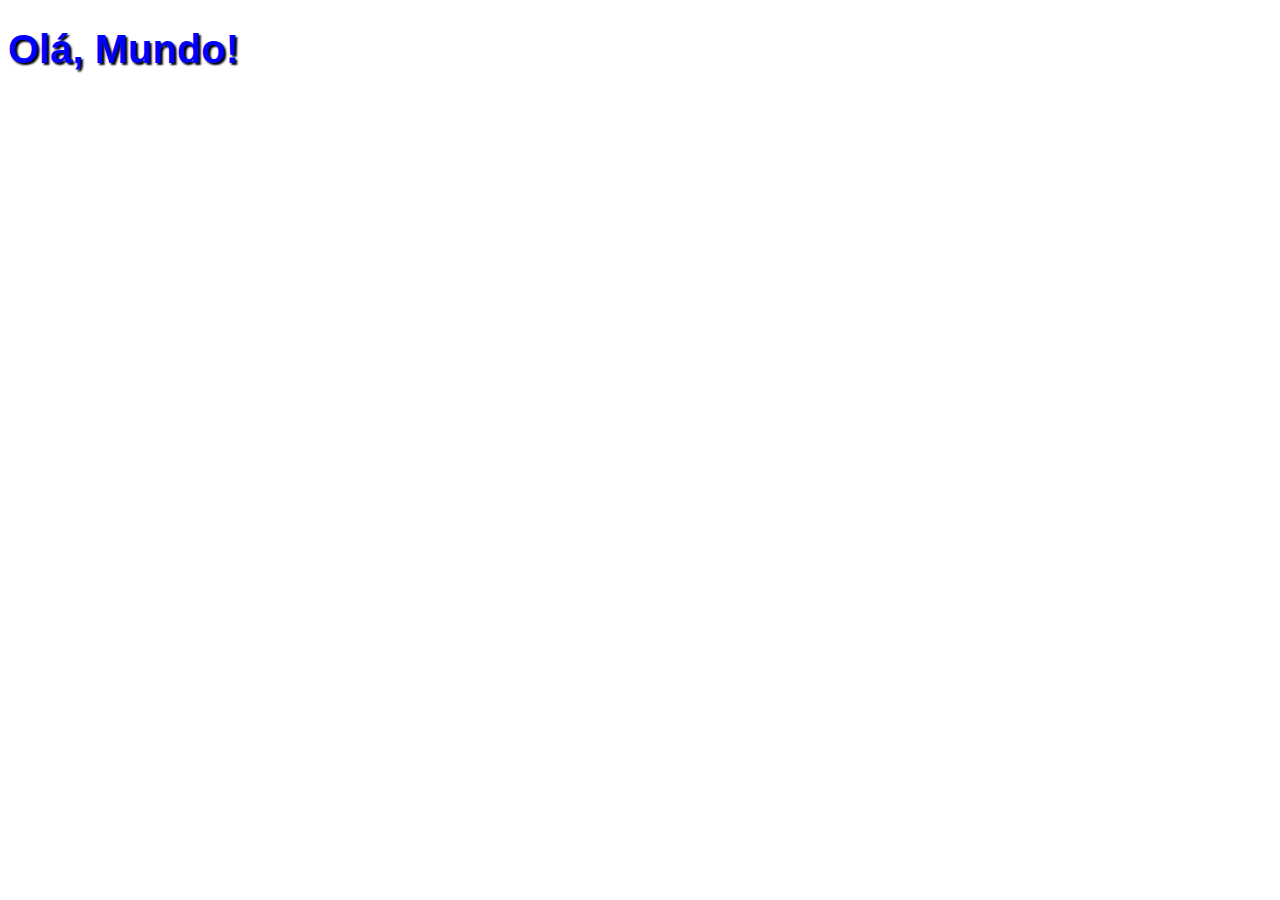
<file: curso-ola-mundo.html>
<!DOCTYPE html>
<html lang="pt-br">
<head>
	<meta charset="UTF-8">
	<title>Curso de HTML5</title>
	<style>
		h1{
			font-family: Arial;
			font-size: 30pt;
			color: blue;
			text-shadow: 2px 2px 2px black;
		}
		body {
			background-color: white;
		}
	</style>
</head>
<body>
	<h1>Olá, Mundo!</h1>
</body>
</html>
</file>
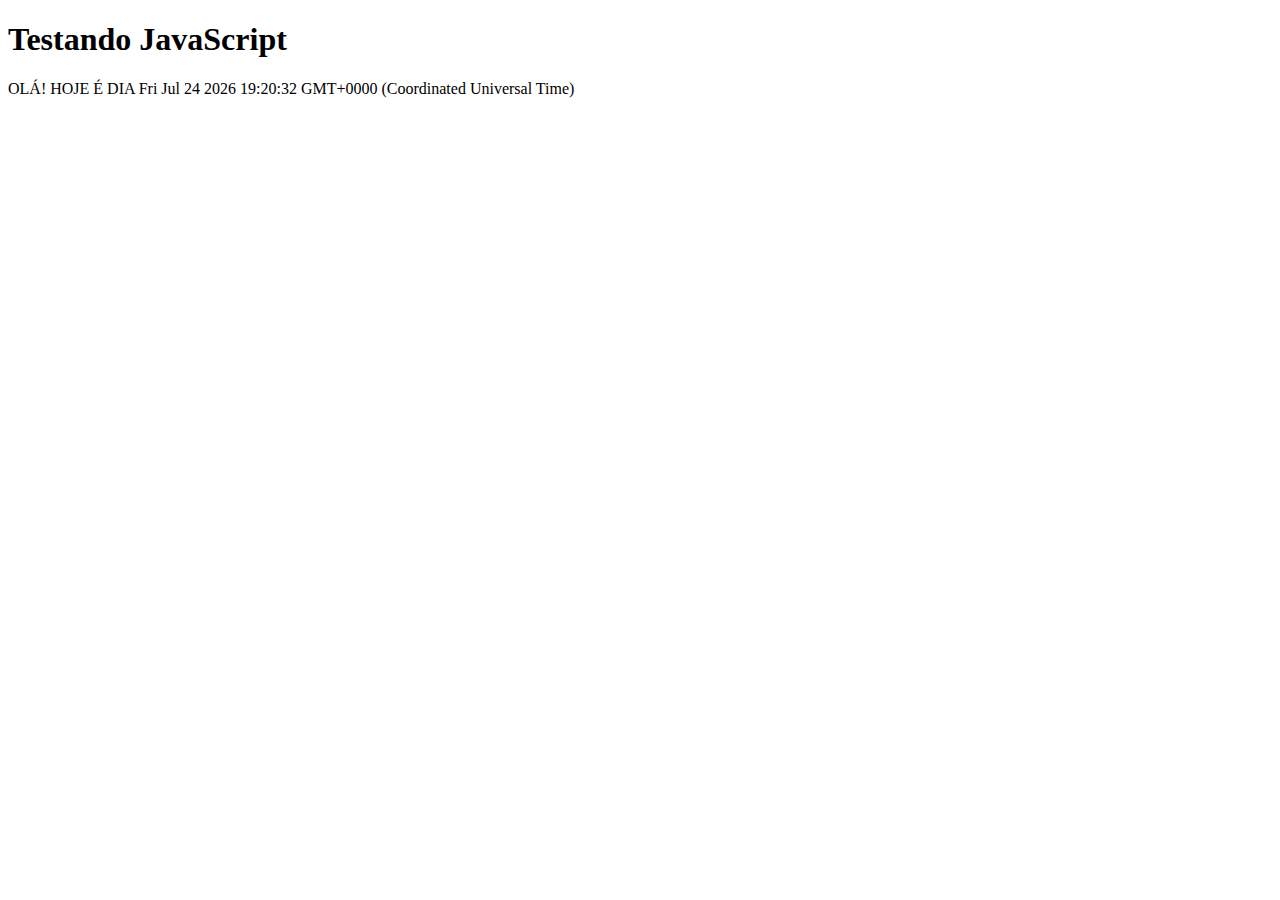
<file: TesteJS.html>
<!DOCTYPE html>

<html lang="pt-br">
<head>
	<title>Teste JavaScript</title>
	<meta charset="utf-8"/>
</head>
<body>
	<h1> Testando JavaScript </h1>
	<script>
		document.write("OLÁ! HOJE É DIA " + Date());
	</script>
</body>
</html>
</file>
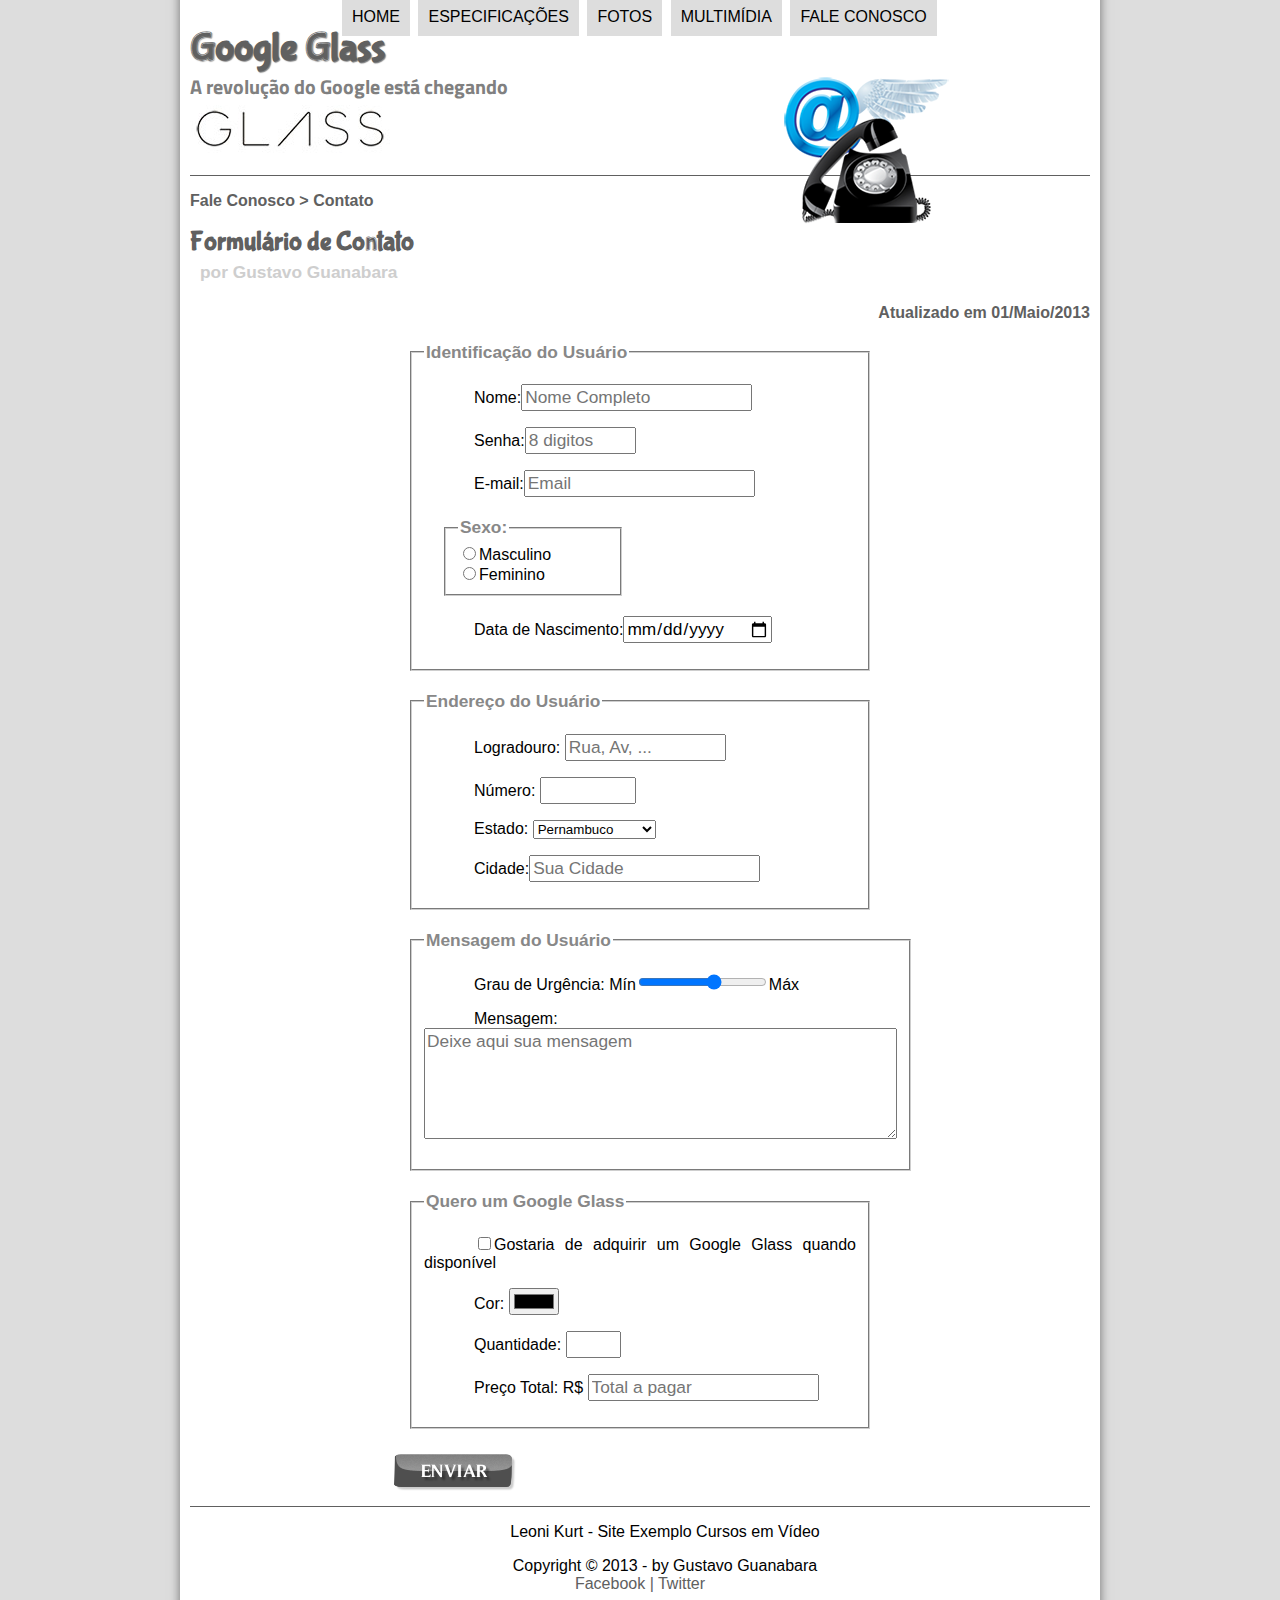
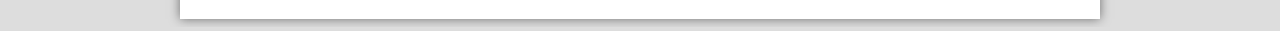
<file: pacote/pc01/projeto-glass-html5/fale-conosco.html>
<!DOCTYPE html>

<html lang="pt-br">
<head>
	<meta charset="UTF-8"/>
	<title>Tudo sobre Google Glass</title>
	<link rel="stylesheet" href="_css/estilo.css"></link>
	<link rel="stylesheet" href="_css/form.css"></link>
</head>
<script language="javascript" src="_javascript/funcoes.js"></script>
<script>
	function calc_total(){
		var qtd = parseInt(document.getElementById('cQuantidade').value);
		tot = qtd * 1500;
		document.getElementById('cTot').value = tot;
	}
</script>
<body>
<div id="interface">

	<header id="cabecalho">
	<hgroup>
	<h1>Google Glass</h1>
	<h2>A revolução do Google está chegando</h2>
	</hgroup>
	
<img  id="icone" src="_imagens/contato.png">	 
<nav id="menu">
	<h1>Menu Principal</h1>
	<ul type="disc">
		<li onmouseover="mudaFoto('_imagens/home.png')" onmouseout="mudaFoto('_imagens/contato.png')"><a href="index.html">Home</a></li>
		<li onmouseover="mudaFoto('_imagens/especificacoes.png')" onmouseout="mudaFoto('_imagens/contato.png')"><a href="specs.html">Especificações</a></li>
		<li onmouseover="mudaFoto('_imagens/fotos.png')" onmouseout="mudaFoto('_imagens/contato.png')"><a href="fotos.html">Fotos</a></li>
		<li onmouseover="mudaFoto('_imagens/multimidia.png')" onmouseout="mudaFoto('_imagens/contato.png')"><a href="multimidia.html">Multimídia</a></li>
		<li onmouseover="mudaFoto('_imagens/contato.png')" onmouseout="mudaFoto('_imagens/contato.png')"><a href="fale-conosco.html">Fale conosco</a></li>
	</ul>
</nav>
</header>

<section id="corpo-full">
<article id="artigo-principal">
<header id="cabecalho-artigo">
<hgroup>
	<h3>Fale Conosco > Contato</h3>
	<h1>Formulário de Contato</h1>
	<h2>por Gustavo Guanabara</h2>
	<h3 class="dir">Atualizado em 01/Maio/2013</h3>
</hgroup>
</header>

<form method="post" id="fContato" action="mailto:leonikurt@hotmail.com" oninput="calc_total();">
	<fieldset>
	<legend id="usuario">Identificação do Usuário</legend>
		<p><label for="cNome">Nome:</label><input type="text" name="tNome" id="cNome" size="20" maxlength="30" placeholder="Nome Completo"/></p>
		<p><label for="cSenha">Senha:</label><input type="password" name="tSenha" id="cSenha"/ size="8" maxlength="8" placeholder="8 digitos"/></p>
		<p><label for="cEmail">E-mail:<input type="email" name="tEmail" id="cEmail" size="20" maxlength="40" placeholder="Email"/></p>
		<fieldset id="sexo">
			<legend>Sexo:</legend>
				<input type="radio" name="tSexo" id="cMasc"/><label for="cMasc">Masculino</label><br/>
				<input type="radio" name="tSexo" id="cFem"/><label for="cFem">Feminino</label>
		</fieldset>
		<p><label for="cData">Data de Nascimento:</label><input type="date" name="tData" id="cData"/></p>
	</fieldset>
	
	<fieldset>
	<legend id="endereco">Endereço do Usuário</legend>
		<p><label for="cRua">Logradouro:</label> <input type="text" name="tRua" id="cRua" size="13" maxlength="80" placeholder="Rua, Av, ..."/></p>
		<p><label for="cNumero">Número:</label> <input type="number" name="tNumero" id="cNumero" min="0" max="99999"/></p>
		<p><label for="cEstado">Estado:</label> 
		<select name="tEstado" id="cEstado"></p>
		<optgroup label="Região Nordeste">
			<option>Pernambuco</option>
			<option>Ceará</option>
		</optgroup>
		<optgroup label="Região Sudeste">
			<option>Rio de Janeiro</option>
			<option>São Paulo</option>
		</optgroup>
		</select>
		<p><label for="cCidade">Cidade:</label><input type="text" name="tCidade" id="cCidade" size="20" maxlength="40" placeholder="Sua Cidade" list="cidades"/><p>
		<datalist id="cidades">
			<option value="Recife"></option>
			<option value="Olinda"></option>
			<option value="Jaboatão"></option>
		</datalist>
	</fieldset>	
	
	<fieldset>
	<legend id="mensagem">Mensagem do Usuário</legend>
		<p><label for="cGrau">Grau de Urgência:</label> Mín<input type="range" name="tGrau" id="cGrau" min="0" max="10" step="2"/>Máx</p>
		<p><label for="cMensagem">Mensagem:</label>
		<textarea name="tMensagem" id="cMensagem" cols="45" rows="5" placeholder="Deixe aqui sua mensagem"></textarea></p>
	</fieldset>	
	
	<fieldset>
	<legend id="pedido">Quero um Google Glass</legend>
		<p><label for="cPed"><input type="checkbox" name="tPed" id="cPed"/>Gostaria de adquirir um Google Glass quando disponível</label></p>
		<p><label for="cCor">Cor:</label> <input type="color" name="tCor" id="cCor"/></p>
		<p><label for="cQuantidade">Quantidade:</label> <input type="number" name="tQuantidade" id="cQuantidade" min="0" max="5"/></p>
		<p><label for="cTot">Preço Total: R$</label> <input type="text" name="tTot" id="cTot" placeholder="Total a pagar" readonly/></p>
	</fieldset>
	
	<input type="image" name="tEnviar" src="_imagens/botao-enviar.png"/>
</form>
</article>
</section>

<footer id="rodape">
<p>Leoni Kurt - Site Exemplo Cursos em Vídeo<br>
<p>Copyright &copy; 2013 - by Gustavo Guanabara<br>
<a href="http://facebook.com/leoni.k.gomes" target="_blank">Facebook | <a href="http://twitter.com/leoni_kurt" target="_blank">Twitter</p>
</footer>

</div>
</body>
</html>
</file>
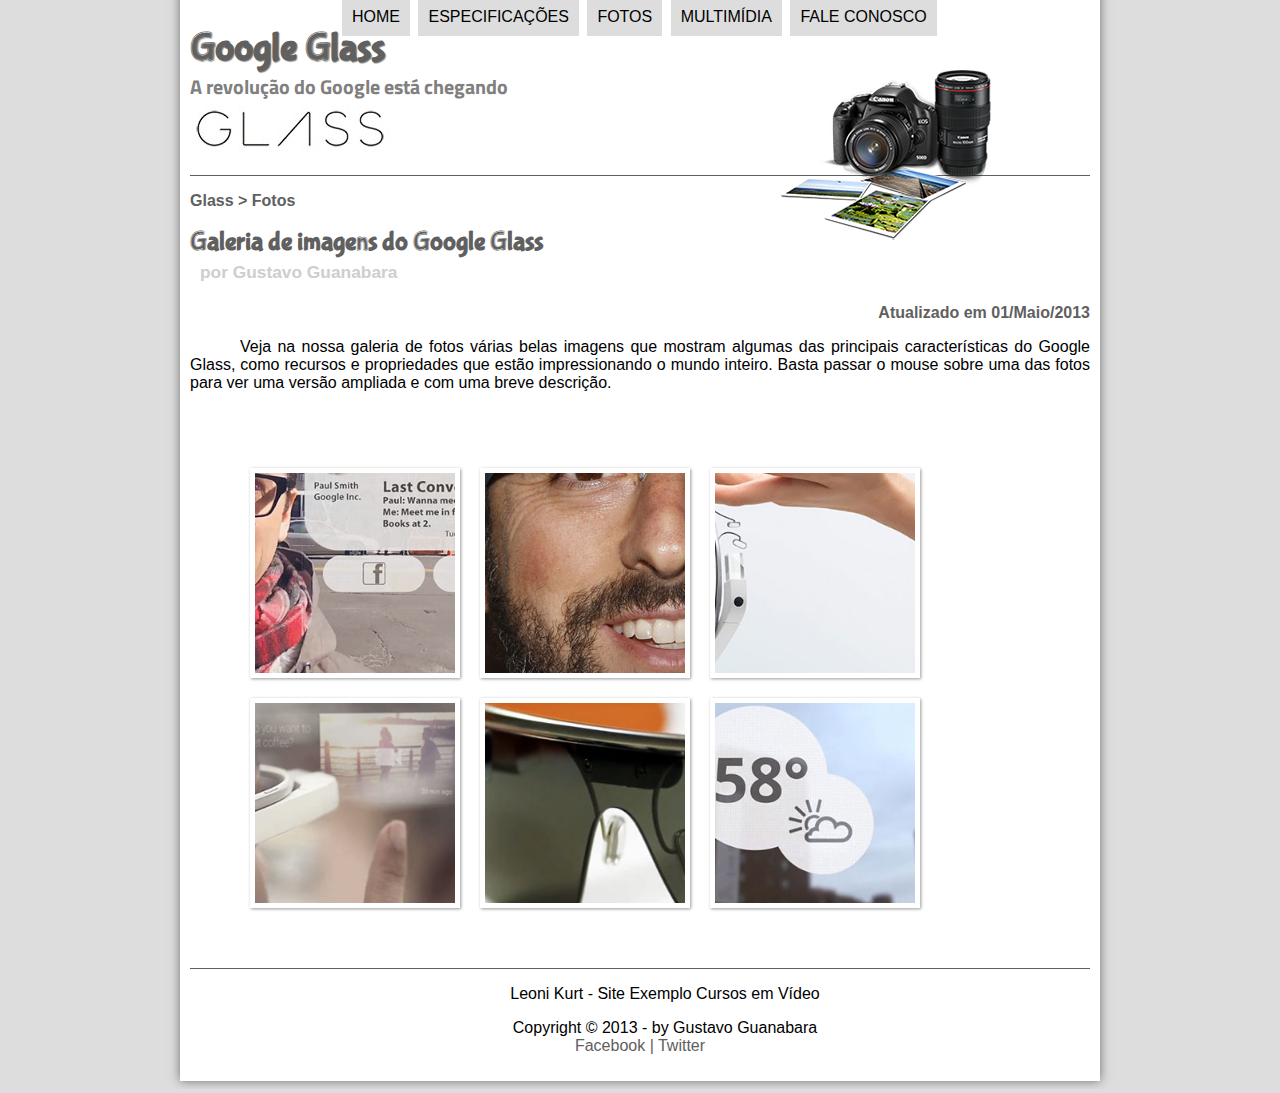
<file: pacote/pc01/projeto-glass-html5/fotos.html>
<!DOCTYPE html>

<html lang="pt-br">
<head>
	<meta charset="UTF-8"/>
	<title>Tudo sobre Google Glass</title>
	<link rel="stylesheet" type="text/css" href="_css/estilo.css"></link>
	<link rel="stylesheet" href="_css/fotos.css"></link>
</head>
<script language="javascript" src="_javascript/funcoes.js"></script>
<body>
<div id="interface">

	<header id="cabecalho">
	<hgroup>
	<h1>Google Glass</h1>
	<h2>A revolução do Google está chegando</h2>
	</hgroup>
	
<img  id="icone" src="_imagens/fotos.png">	 
<nav id="menu">
	<h1>Menu Principal</h1>
	<ul type="disc">
		<li onmouseover="mudaFoto('_imagens/home.png')" onmouseout="mudaFoto('_imagens/fotos.png')"><a href="index.html">Home</a></li>
		<li onmouseover="mudaFoto('_imagens/especificacoes.png')" onmouseout="mudaFoto('_imagens/fotos.png')"><a href="specs.html">Especificações</a></li>
		<li onmouseover="mudaFoto('_imagens/fotos.png')" onmouseout="mudaFoto('_imagens/fotos.png')"><a href="fotos.html">Fotos</a></li>
		<li onmouseover="mudaFoto('_imagens/multimidia.png')" onmouseout="mudaFoto('_imagens/fotos.png')"><a href="multimidia.html">Multimídia</a></li>
		<li onmouseover="mudaFoto('_imagens/contato.png')" onmouseout="mudaFoto('_imagens/fotos.png')"><a href="fale-conosco.html">Fale conosco</a></li>
	</ul>
</nav>
</header>

<section id="corpo-full">
<article id="artigo-principal">
<header id="cabecalho-artigo">
<hgroup>
	<h3>Glass > Fotos</h3>
	<h1>Galeria de imagens do Google Glass</h1>
	<h2>por Gustavo Guanabara</h2>
	<h3 class="dir">Atualizado em 01/Maio/2013</h3>
</hgroup>
</header>

<p>Veja na nossa galeria de fotos várias belas imagens que mostram algumas das principais características do Google Glass, como recursos e propriedades 
que estão impressionando o mundo inteiro. Basta passar o mouse sobre uma das fotos para ver uma versão ampliada e com uma breve descrição.</p>

<ul id="album-fotos">
<li id="foto01"><span>Agenda e lembretes</span></li>
<li id="foto02"><span>Sergey Brin usando o Glass</span></li>
<li id="foto03"><span>Leve e compacto</span></li>
<li id="foto04"><span>Sensação de uma tela de 50"</span></li>
<li id="foto05"><span>Vários tipos de lente</span></li>
<li id="foto06"><span>Informações importantes</span></li>
</ul>

<footer id="rodape">
<p>Leoni Kurt - Site Exemplo Cursos em Vídeo<br>
<p>Copyright &copy; 2013 - by Gustavo Guanabara<br>
<a href="http://facebook.com/leoni.k.gomes" target="_blank">Facebook | <a href="http://twitter.com/leoni_kurt" target="_blank">Twitter</p>
</footer>

</div>
</body>
</html>
</file>
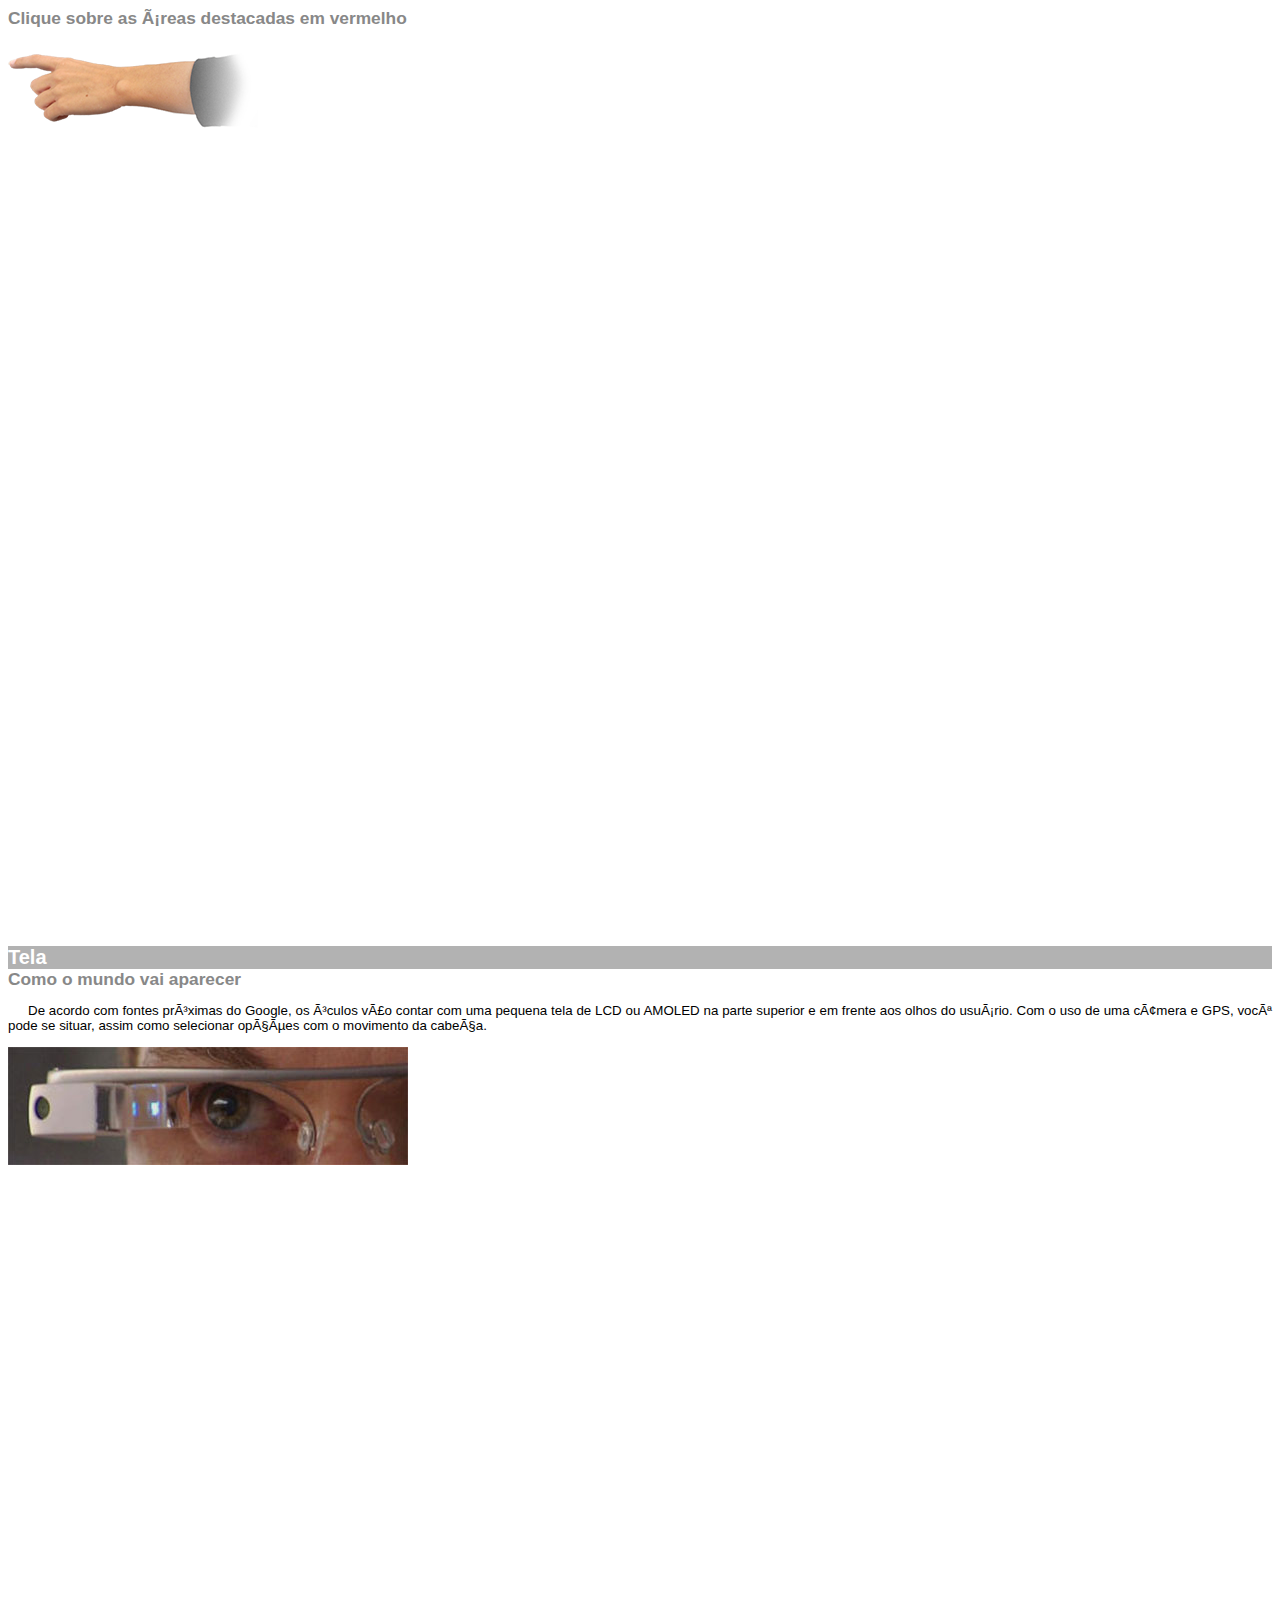
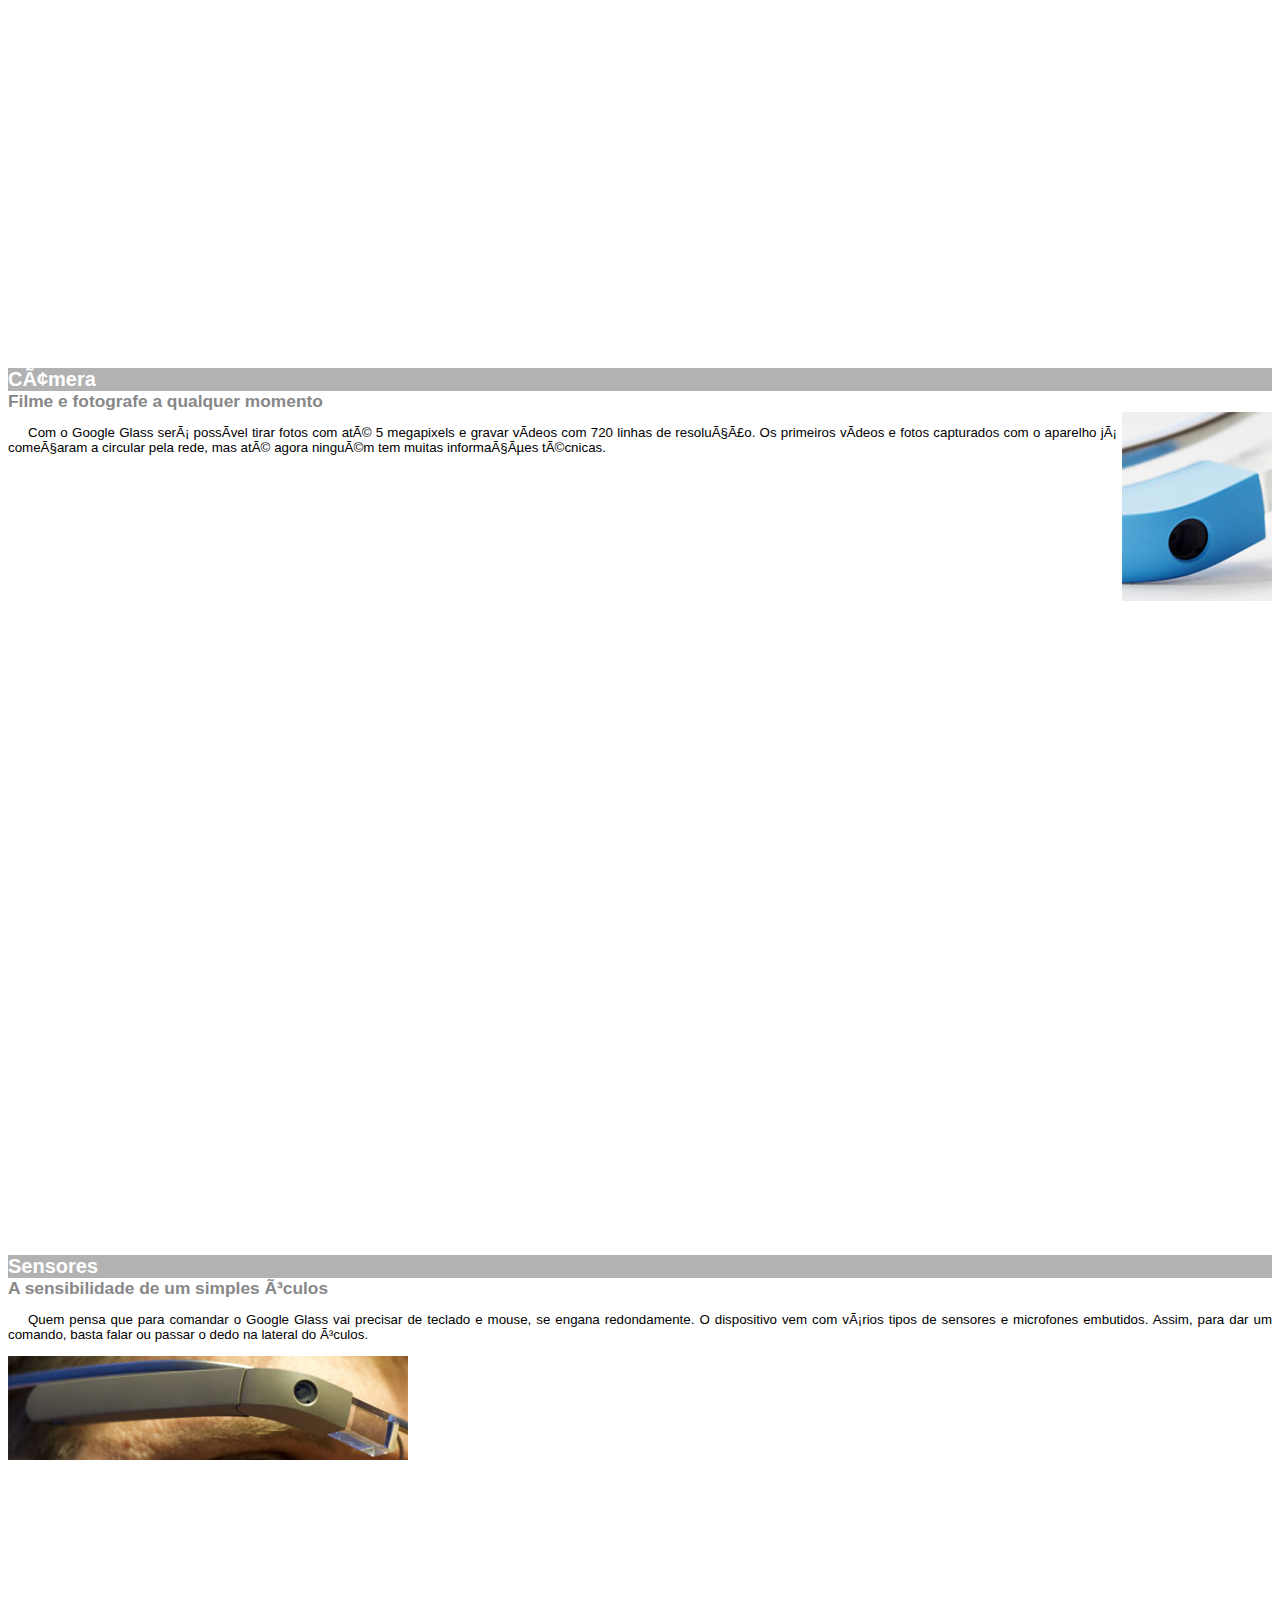
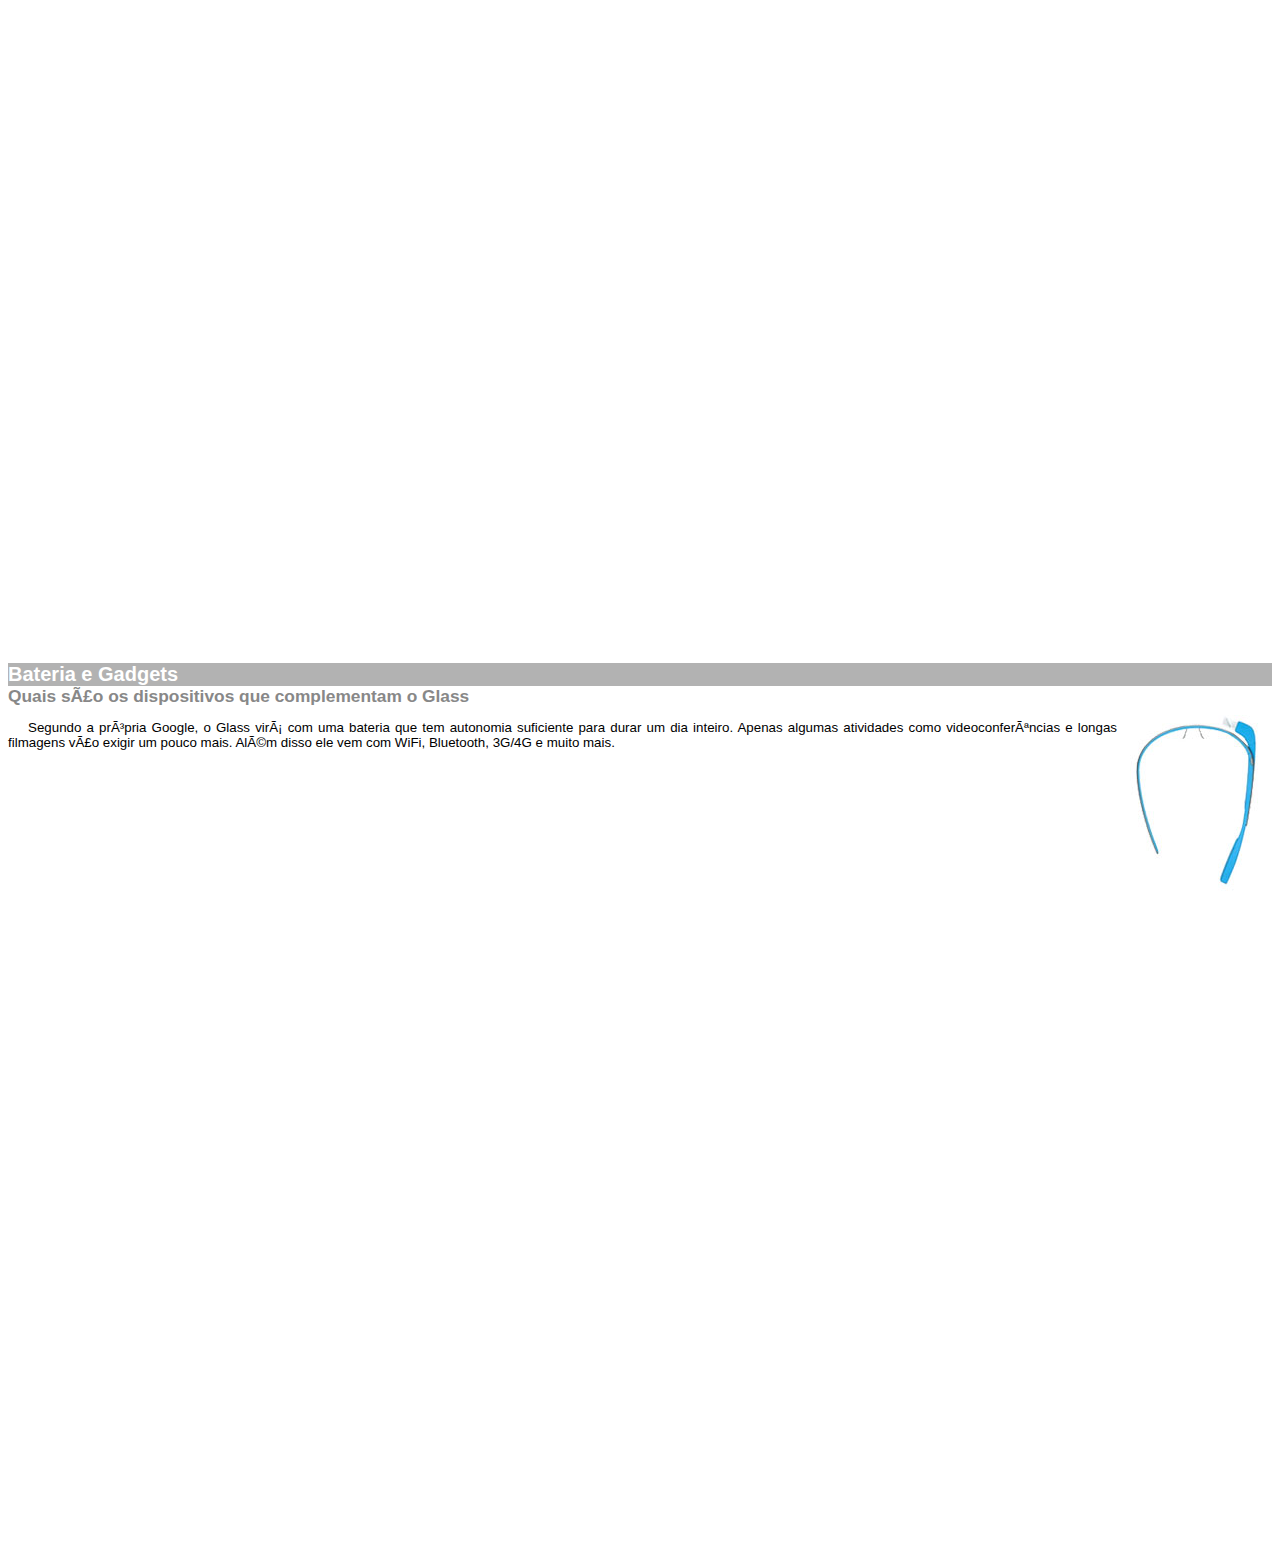
<file: pacote/pc01/projeto-glass-html5/google-glass.html>
<!DOCTYPE html>

<html>
<head>
	<meta charset "UTF-8"/>
	<title>Informações sobre o Google Glass</title>
	<style>
		body {
			font-family: Arial;
			font-size: 10pt;
		}
		p {
			text-align: justify;
			text-indent: 20px;
		}
		article h1{
			font-size: 15pt;
			color: #ffffff;
			background-color: rgba(0,0,0,.3);
			padding: 5xp;
			margin: 0px;
		}
		article h2{
			font-size: 13pt;
			color: #888888;
			margin: 0px;
		}
		article {
			margin-bottom: 800px;
		}
		img.img-dir{
			display: block;
			float: right;
			margin-left: 5px;
		}
	</style>
</head>
<body>
<article id="topo">
<header>
<h2>Clique sobre as áreas destacadas em vermelho</h2>
<img src="_imagens/mao.png" alt="Mão apontando para a esquerda"/>
</header>
</article>

<article id="tela">
<header>
<h1>Tela</h1>
<h2>Como o mundo vai aparecer</h2>
</header>
<p>De acordo com fontes próximas do Google, os óculos vão contar com uma pequena tela de LCD ou AMOLED na parte superior e em frente aos olhos do usuário. 
Com o uso de uma câmera e GPS, você pode se situar, assim como selecionar opções com o movimento da cabeça.</p>
<img src="_imagens/det-tela.jpg" alt="Tela do Google Glass">
</article>

<article id="camera">
<header>
<h1>Câmera</h1>
<h2>Filme e fotografe a qualquer momento</h2>
</header>
<img src="_imagens/det-camera.jpg" class="img-dir" alt="Câmera do Google Glass">
<p>Com o Google Glass será possível tirar fotos com até 5 megapixels e gravar vídeos com 720 linhas de resolução. Os primeiros vídeos e fotos capturados 
com o aparelho já começaram a circular pela rede, mas até agora ninguém tem muitas informações técnicas.</p>
</article>

<article id="sensores">
<header>
<h1>Sensores</h1>
<h2>A sensibilidade de um simples óculos</h2>
</header>
<p>Quem pensa que para comandar o Google Glass vai precisar de teclado e mouse, se engana redondamente. O dispositivo vem com vários tipos de sensores e
 microfones embutidos. Assim, para dar um comando, basta falar ou passar o dedo na lateral do óculos.</p>
<img src="_imagens/det-touch.jpg" alt="Sensores do Google Glass">
</article>

<article id="gadgets">
<header>
<h1>Bateria e Gadgets</h1>
<h2>Quais são os dispositivos que complementam o Glass</h2>
</header> 
<img src="_imagens/det-bateria.jpg" class="img-dir" alt="Bateria e Gadgets do Google Glass">
<p>Segundo a própria Google, o Glass virá com uma bateria que tem autonomia suficiente para durar um dia inteiro. Apenas algumas atividades como 
videoconferências e longas filmagens vão exigir um pouco mais. Além disso ele vem com WiFi, Bluetooth, 3G/4G e muito mais.</p>
</article>
</body>
</html>
</file>
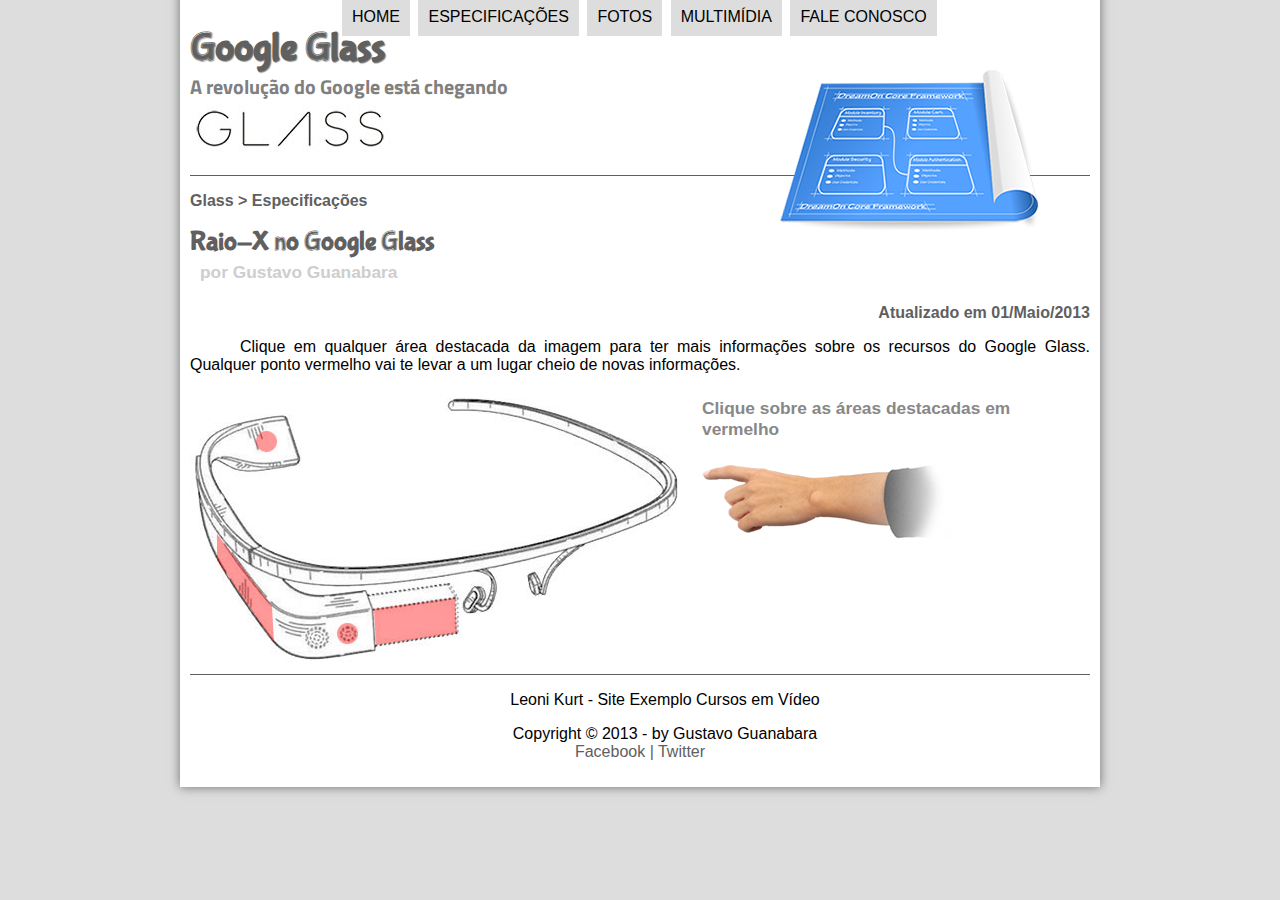
<file: pacote/pc01/projeto-glass-html5/specs.html>
<!DOCTYPE html>

<html lang="pt-br">
<head>
	<meta charset="UTF-8"/>
	<title>Tudo sobre Google Glass</title>
	<link rel="stylesheet" href="_css/estilo.css"></link>
	<link rel="stylesheet" href="_css/specs.css"></link>
</head>
<script language="javascript" src="_javascript/funcoes.js"></script>
<body>
<div id="interface">

	<header id="cabecalho">
	<hgroup>
	<h1>Google Glass</h1>
	<h2>A revolução do Google está chegando</h2>
	</hgroup>
	
<img  id="icone" src="_imagens/especificacoes.png">	 
<nav id="menu">
	<h1>Menu Principal</h1>
	<ul type="disc">
		<li onmouseover="mudaFoto('_imagens/home.png')" onmouseout="mudaFoto('_imagens/especificacoes.png')"><a href="index.html">Home</a></li>
		<li onmouseover="mudaFoto('_imagens/especificacoes.png')" onmouseout="mudaFoto('_imagens/especificacoes.png')"><a href="specs.html">Especificações</a></li>
		<li onmouseover="mudaFoto('_imagens/fotos.png')" onmouseout="mudaFoto('_imagens/especificacoes.png')"><a href="fotos.html">Fotos</a></li>
		<li onmouseover="mudaFoto('_imagens/multimidia.png')" onmouseout="mudaFoto('_imagens/especificacoes.png')"><a href="multimidia.html">Multimídia</a></li>
		<li onmouseover="mudaFoto('_imagens/contato.png')" onmouseout="mudaFoto('_imagens/especificacoes.png')"><a href="fale-conosco.html">Fale conosco</a></li>
	</ul>
</nav>
</header>

<section id="corpo-full">
<article id="artigo-principal">
<header id="cabecalho-artigo">
<hgroup>
	<h3>Glass > Especificações</h3>
	<h1>Raio-X no Google Glass</h1>
	<h2>por Gustavo Guanabara</h2>
	<h3 class="dir">Atualizado em 01/Maio/2013</h3>
</hgroup>
</header>

<p>Clique em qualquer área destacada da imagem para ter mais informações sobre os recursos do Google Glass. Qualquer ponto vermelho vai te levar a um 
lugar cheio de novas informações.</p>
<section id="conteudo">
	<img src="_imagens/glass-esquema-marcado.jpg" usemap="#meu-mapa"/>
	<map name="meu-mapa">
		<area shape="rect" coords="179,202,270,260" href="google-glass.html#tela" target="janela"/>
		<area shape="circle" coords="158,243,12" href="google-glass.html#camera" target="janela"/>
		<area shape="circle" coords="73,52,12" href="google-glass.html#gadgets" target="janela"/>
		<area shape="poly" coords="28,143,83,216,84,249,27,169" href="google-glass.html#sensores" target="janela"/>
	</map>
	<iframe src="google-glass.html" name="janela" id="frame-spec"></iframe>
</section>
</article>
</section>

<footer id="rodape">
<p>Leoni Kurt - Site Exemplo Cursos em Vídeo<br>
<p>Copyright &copy; 2013 - by Gustavo Guanabara<br>
<a href="http://facebook.com/leoni.k.gomes" target="_blank">Facebook | <a href="http://twitter.com/leoni_kurt" target="_blank">Twitter</p>
</footer>

</div>
</body>
</html>
</file>
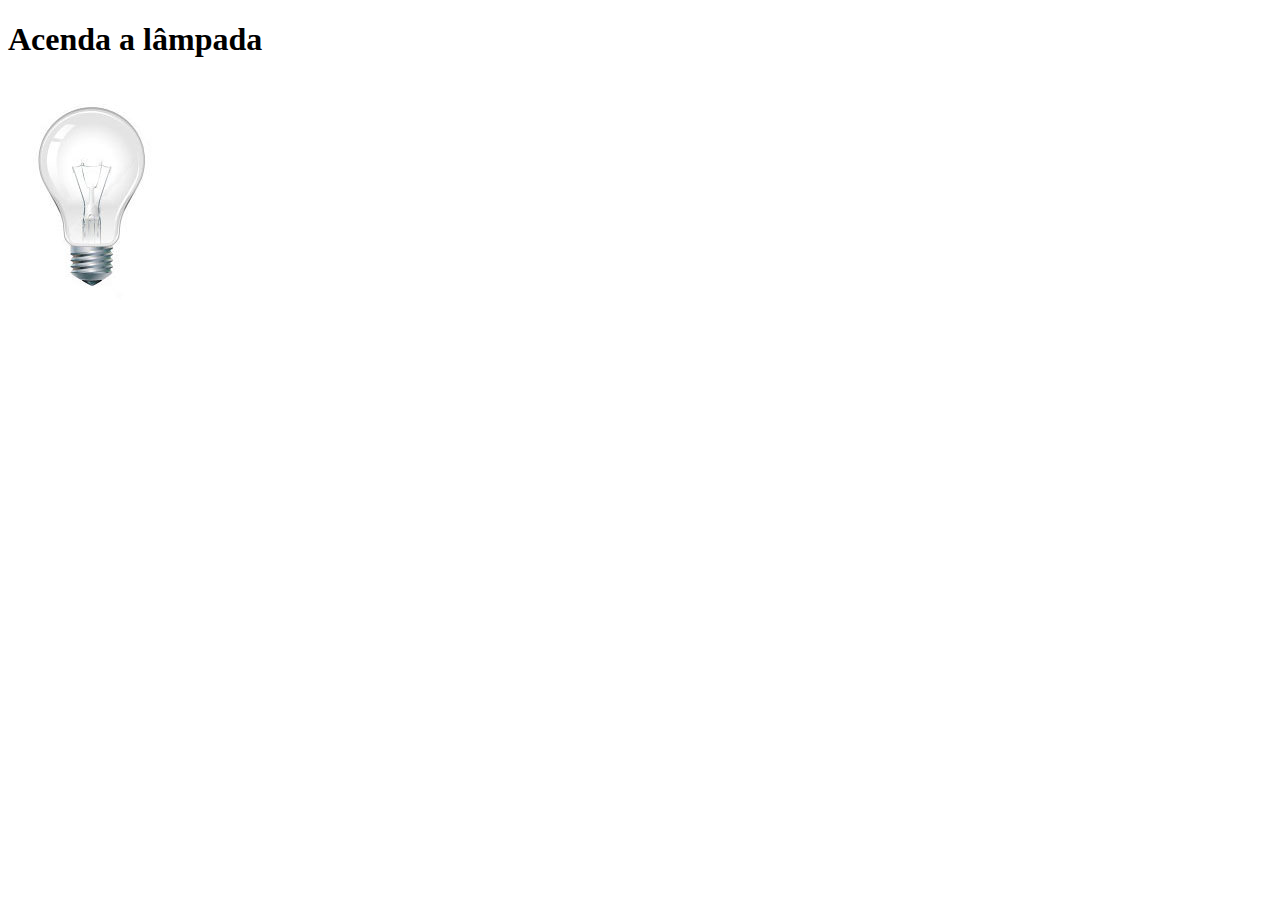
<file: pacote/pc01/projeto-glass-html5/TesteJS2.html>
<!DOCTYPE html>

<html lang="pt-br">
<head>
	<meta charset="UTF-8"/>
	<title>Teste JavaScript</title>
	<script>
		function acendeLampada() {
			document.getElementById("luz").src="_imagens/lampada-acesa.jpg";
		}
		
		function apagaLampada() {
			document.getElementById("luz").src="_imagens/lampada-apagada.jpg";
		}
		
		function quebraLampada() {
			document.getElementById("luz").src="_imagens/lampada-quebrada.jpg";
		}
	</script>
</head>
<body>
	<h1>Acenda a lâmpada</h1>
	<img src="_imagens/lampada-apagada.jpg" id="luz" onmousemove="acendeLampada()" onmouseout="apagaLampada()" onclick="quebraLampada()"/>
</body>
</html>
</file>
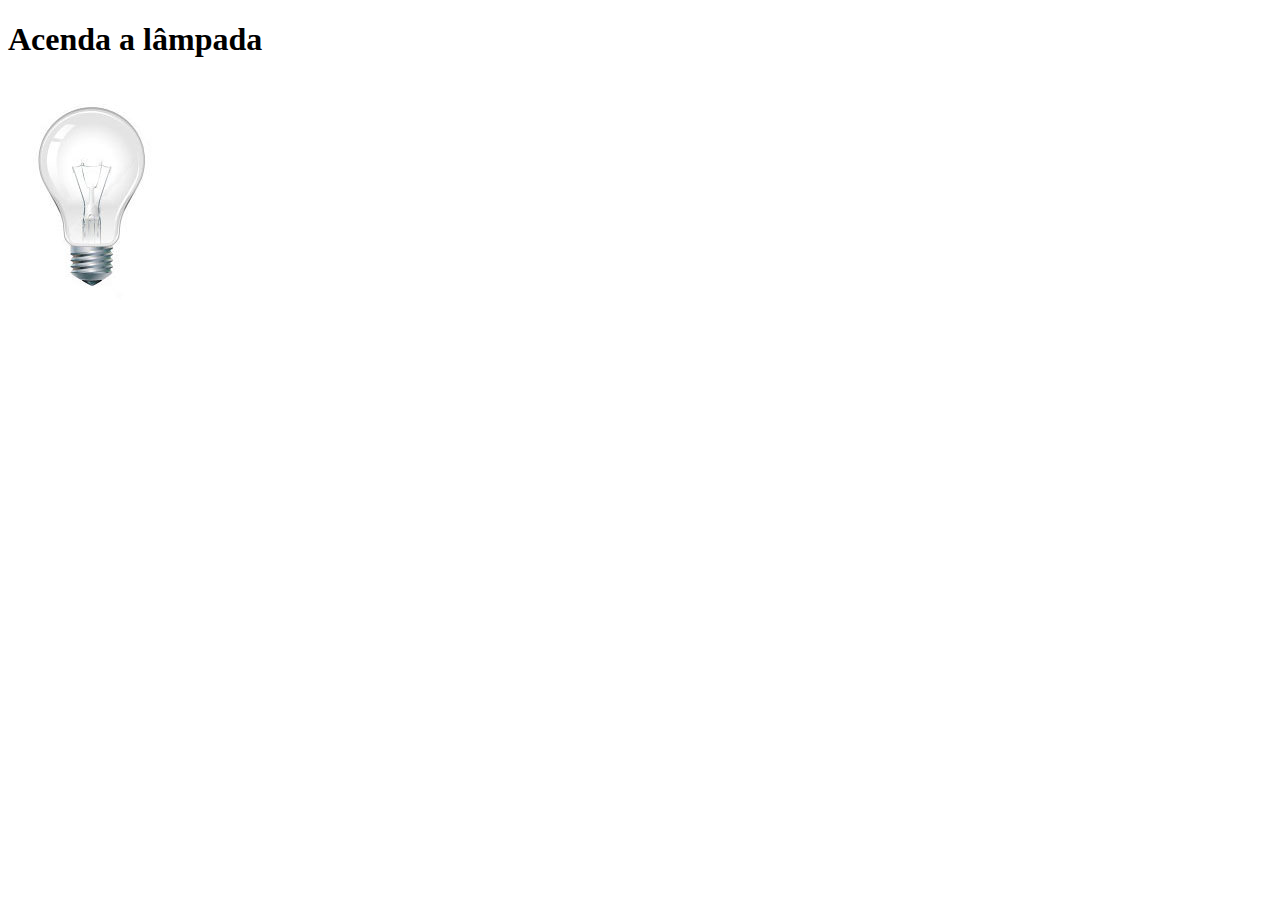
<file: pacote/pc01/projeto-glass-html5/TesteJS3.html>
<!DOCTYPE html>

<html lang="pt-br">
<head>
	<meta charset="UTF-8"/>
	<title>Teste JavaScript</title>
	<script>
		var quebrada = false;
		function mudaLampada(tipo) {
			if(tipo == 1){
				arquivo ="_imagens/lampada-acesa.jpg";
			}
			if(tipo == 2){
				arquivo ="_imagens/lampada-apagada.jpg";
			}
			if(tipo == 3){
				arquivo ="_imagens/lampada-quebrada.jpg";
			}
			if(!quebrada){
				document.getElementById("luz").src = arquivo;
				if(tipo == 3){
					quebrada = true;
				}
			}
		}
	</script>
</head>
<body>
	<h1>Acenda a lâmpada</h1>
	<img src="_imagens/lampada-apagada.jpg" id="luz" onmousemove="mudaLampada(1)" onmouseout="mudaLampada(2)" onclick="mudaLampada(3)"/>
</body>
</html>
</file>
<file: pacote/pc01/projeto-glass-html5/_css/estilo.css>
@charset "UTF-8";
	@import url('https://fonts.googleapis.com/css?family=Titillium+Web');
	@font-face{
		font-family: 'FonteLogo';
		src: url("../_fonts/bubblegum-sans-regular.otf");
	}
	
	body{
			background-color: #dddddd;
			color: rgba(0,0,0,1);
			font-family: Arial, sans-serif;
	}
	
	div#interface{
		width: 900px;
		background-color: #ffffff;
		margin: -20px auto 0px auto;
		box-shadow: 0px 0px 10px rgba(0,0,0,.5);
		padding: 10px;
	}
	
	p{
			 text-align: justify;
			 text-indent: 50px;
	}
	
	a{
		color: #606060;
		text-decoration: none;
	}
	
	a:hover{
		text-decoration: underline;
	}
	
	header#cabecalho img#icone{
		position: absolute;
		left: 780px;
		top: 70px;
	}
	
	header#cabecalho{
		border-bottom: 1px #606060 solid;
		height: 150px;
		background: url("../_imagens/glass-logo-peq.jpg") no-repeat 0px 80px;
	}
	
	header#cabecalho h1{
		font-family: 'FonteLogo', sans-serif;
		font-size: 30pt;
		color: #606060;
		text-shadow: 1px 1px 1px rgba(0,0,0,.5);
		padding: 0px;
		margin-bottom: 0px;
	}
	
	header#cabecalho h2{
		font-family: 'Titillium Web', sans-serif;
		font-size: 15pt;
		color: #808080;
		padding: 0px;
		margin-top: 0px;
	}
	
	/* Formatação de imagens com legendas */
	
	figure.foto-legenda{
		position: relative;
		border: 8px solid white;
		box-shadow: 1px 1px 4px black;
	}
	
	figure.foto-legenda img{
		width: 100%;
		height: 100%;
	}
	
	figure.foto-legenda figcaption{
		opacity: 0;
		position: absolute;
		top: 0px;
		background: rgba(0,0,0,.4);
		color: white;
		width: 100%;
		height: 100%;
		padding: 10px;
		box-sizing: border-box;
		transition: opacity 1s;
	}
	
	figure.foto-legenda:hover figcaption{
		opacity: 1;
	}
	
	
	/* Formatação do Menu */
	
	nav#menu{
		display: block;
	}
	
	nav#menu ul{
		list-style: none;
		text-transform: uppercase;
		position: absolute;
		top: -20px;
		left: 300px;
	}
	
	nav#menu li{
		display: inline-block;
		background-color: #dddddd;
		padding: 10px;
		margin: 2px;
		transition: background-color 1s;
	}
	
	nav#menu li:hover {
		background-color: #606060;
	}
	
	nav#menu h1{
		display: none;
	}
	
	nav#menu a{
		color: #000000;
		text-decoration: none;
	}
	
	nav#menu a:hover{
		color: #ffffff;
	}
	
	section#corpo{
		display: block;
		width: 500px;
		float: left;
		border-right: 1px solid #606060;
		padding-right: 15px;
	}
	
	article#artigo-principal h2{
		font-size: 13pt;
		color: #606060;
		background-color: #dddddd;
		padding: 5px 0px 5px 10px;
		margin: 10px 0px 10px 0px;
	}
	
	header#cabecalho-artigo h1{
		font-family: 'FonteLogo', sans-serif;
		font-size: 20pt;
		color: #606060;
		margin-bottom: 0px;
		margin-top: 0px;
	} 
	
	header#cabecalho-artigo h2{
		font-size: 13pt;
		color: #cecece;
		background-color: #ffffff;
		margin: 0px;
	} 
	
	header#cabecalho-artigo h3{
		font-size: 12pt;
		color: #606060;
	} 
	
	.dir{
		text-align: right;
	}
	
	table#tabelaspec{
		border: 1px solid #606060;
		border-spacing: 0px	;
		margin-left: auto;
		margin-right: auto;
	}
	
	table#tabelaspec td{
		border: 1px solid #606060;
		padding: 10px;
		text-align: center;
		vertical-align: middle;
	}
	
	table#tabelaspec td.esquerda{
		color: #ffffff;
		background-color: #606060;
		vertical-align: top;
		font-weight: bold;	
	}
	
	table#tabelaspec td.direita{
		background-color: #cecece;
	}
	
	table#tabelaspec caption{
		color: #888888;
		font-size: 13pt;
		font-weight: bold;
	}
	
	table#tabelaspec caption span{
		display: block;
		font-size: 7pt;
		color: #000000;
		float: right;
		margin-top: 10px;
	}
	
	aside#lateral{
		display: block;
		width: 350px;
		float: right;
		background-color: #dddddd;
		padding: 10px;
		margin-top: 10px;
		box-shadow: 2px 2px 2px rgba(0,0,0,.5);
	}	
	
	aside#lateral h1{
		font-family: 'FonteLogo', sans-serif;
		font-size: 20pt;
		color: #606060;
		margin-top: 0px;
	}
	
	aside#lateral h2{
		background-color: #606060;
		font-size: 13pt;
		color: #ffffff;	
		padding: 5px;
	}
	
	footer#rodape{
		clear: both;
		border-top: 1px solid #606060;
	}
	
	footer#rodape p{
		text-align: center;
	}
	
	video#filme2{
		width: 350px
	}
</file>
<file: pacote/pc01/projeto-glass-html5/_css/form.css>
@charset "UTF-8";

form {
	width: 500px;
	margin: auto;
}

input, textarea {	
	font-family: sans-serif;
	font-weight: normal;
	font-size: 13pt;
}

input:hover, textarea:hover{
	background-color: #dddddd;
}

legend{
	color: #888888;
	font-weight: bold;
	font-size: 13pt;
	font-family: sans-serif;
}

fieldset{
	border-color: #cecece;
	margin: 20px;
}

fieldset#sexo{
	width: 150px;
}
</file>
<file: pacote/pc01/projeto-glass-html5/_css/fotos.css>
@charset "UTF-8";
ul#album-fotos{
	width: 700px;
	margin: 0px;
	padding: 50px;
	overflow: hidden;
	list-style: none;
}

ul#album-fotos li{
	float: left;
	width: 200px;
	height: 200px;
	margin: 10px;
	border: 5px solid #ffffff;
	background-color: #ffffff;
	box-shadow: 1px 1px 3px rgba(0,0,0,.4);
	-webkit-transition: all .4s ease-in;
}

ul#album-fotos li:hover{
	-webkit-transform: scale(1.5);
}

ul#album-fotos li:hover span{
	opacity: 1;
}

ul#album-fotos li span{
	opacity: 0;
	color: #ffffff;
	text-shadow: 1px 1px 1px #000000;
	background-color: rgba(0,0,0,.3);
	font-size: 9pt;
	line-height: 370px;
	padding: 5px;
}

ul#album-fotos li#foto01{
	background: url('../_imagens/galeria-01.jpg') no-repeat;
	background-position: 50% 50%;
	background-size: 400px 400px;
	background-color: #ffffff;
}

ul#album-fotos li#foto01:hover{
	background-position: 0px 0px;
	background-size: 200px 200px;
}

ul#album-fotos li#foto02{
	background: url('../_imagens/galeria-02.jpg') no-repeat;
	background-position: 50% 50%;
	background-size: 400px 400px;
	background-color: #ffffff;
}

ul#album-fotos li#foto02:hover{
	background-position: 0px 0px;
	background-size: 200px 200px;
}

ul#album-fotos li#foto03{
	background: url('../_imagens/galeria-03.jpg') no-repeat;
	background-position: 50% 50%;
	background-size: 400px 400px;
	background-color: #ffffff;
}

ul#album-fotos li#foto03:hover{
	background-position: 0px 0px;
	background-size: 200px 200px;
}

ul#album-fotos li#foto04{
	background: url('../_imagens/galeria-04.jpg') no-repeat;
	background-position: 50% 50%;
	background-size: 400px 400px;
	background-color: #ffffff;
}

ul#album-fotos li#foto04:hover{
	background-position: 0px 0px;
	background-size: 200px 200px;
}

ul#album-fotos li#foto05{
	background: url('../_imagens/galeria-05.jpg') no-repeat;
	background-position: 50% 50%;
	background-size: 400px 400px;
	background-color: #ffffff;
}

ul#album-fotos li#foto05:hover{
	background-position: 0px 0px;
	background-size: 200px 200px;
}

ul#album-fotos li#foto06{
	background: url('../_imagens/galeria-06.jpg') no-repeat;
	background-position: 50% 50%;
	background-size: 400px 400px;
	background-color: #ffffff;
}

ul#album-fotos li#foto06:hover{
	background-position: 0px 0px;
	background-size: 200px 200px;
}
</file>
<file: pacote/pc01/projeto-glass-html5/_css/specs.css>
@charset "UTF-8";

section#conteudo{
	width: 1000px;
	margin: auto;
}

iframe#frame-spec{
	width: 400px;
	height: 280px;
	border: none;
	overflow: hidden;
}

iframe#frame-spec::-webkit-scrollbar{
	display: none;
}
</file>
